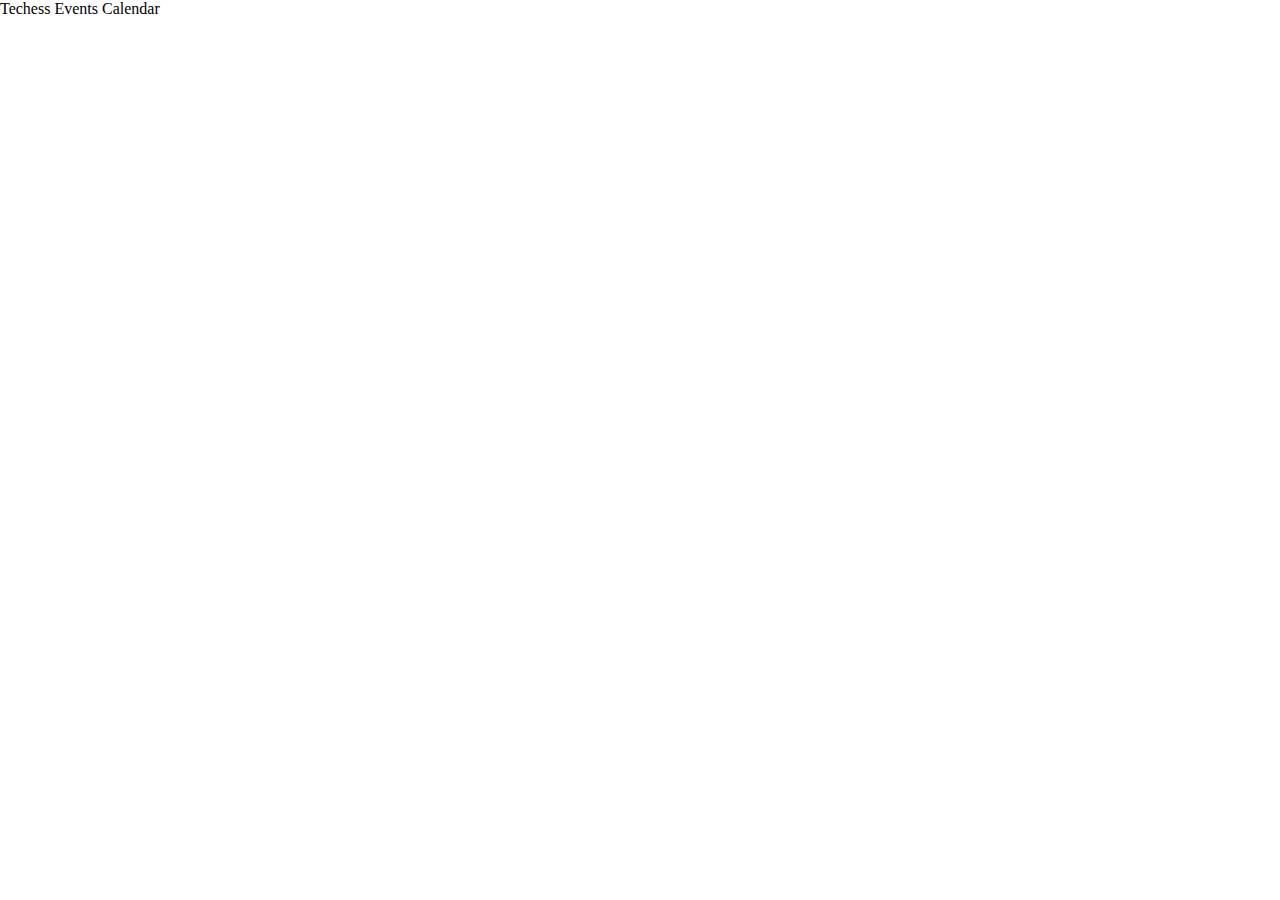
<file: calendar/calendar.html>
<!DOCTYPE HTML PUBLIC "-//W3C//DTD HTML 4.01//EN" "http://www.w3.org/TR/html4/strict.dtd"><html><head><meta http-equiv="content-type" content="text/html; charset=utf-8">
<meta name="viewport" content="width=device-width, initial-scale=1">
<meta http-equiv="X-UA-Compatible" content="IE=EmulateIE7" />
<title>Techess Events Calendar</title>
<script>gcal$perf$serverTime=13;gcal$perf$headStartTime=new Date().getTime()</script>
<style type="text/css">body{margin:0;padding:0;overflow-y:hidden;}
        html{overflow-y:hidden;}</style>
<link type="text/css" rel="stylesheet" href="https://calendar.google.com/calendar/static/5527ae1f091e334c61460d739b271267embedcompiled_fastui.css">

<script type="text/javascript" src="https://calendar.google.com/calendar/static/5527ae1f091e334c61460d739b271267embedcompiled__en.js"></script>
<script>function _onload() {window._init({"features":[1,1,1,1,1,1,1,1,0,0,0,1,1,0,1,1,0,1,1,0,1,0,1,0,0,0,1,0,0,1,0,1,1,1,1,1,0,0,1,1,0,0,0,0,1,1,1,0,0,1,1,0,0,1,1,0,1,1,0,1,0,1,1,1,1,1,1,0,0,1,0,1,0,0],"loggedin":true,"cids":{"pvbd80pkmfsl5voauue4vbv61c@group.calendar.google.com":{"color":"#2952a3","access":70,"title":"Techess Events Calendar"}},"view":"month","weekstart":0,"format24hour":false,"dateFieldOrder":0,"preloadStart":"20160730","preloadEnd":"20160907","container":"container","baseUrl":"/","imagePath":"images/","timezone":"America/New_York","timezoneLocalized":"Eastern Time","timezoneOffsetMs":-14400000,"nowMs":"1470497956770","timezoneNextTransitionMs":"1478412000000","timezoneNextOffsetMs":-18000000,"showNavigation":true,"showDateMarker":true,"showTabs":true,"showCalendarMenu":true,"showCurrentTime":true,"showTz":true,"showPrintButton":true,"showElementsLogo":false,"collapseAllday":false,"showSubscribeButton":true,"embedStyle":"","proxyUrl":"https://clients6.google.com","calendarApiVersion":"v3","developerKey":"AIzaSyBNlYH01_9Hc5S1J9vuFmu2nUqBZJNAXxs"});}</script>
<script type="text/javascript">
      var pageLoaded_ = false;
      var clientLibraryLoaded_ = false;

      function clientLibraryLoaded() {
        clientLibraryLoaded_ = true;
        if (pageLoaded_) _onload();
      }

      function pageLoaded() {
        pageLoaded_ = true;
        if (clientLibraryLoaded_) _onload();
      }
    </script>
<script type="text/javascript" src="https://apis.google.com/js/client.js?onload=clientLibraryLoaded"></script>
<style type="text/css">

  </style></head>
<body onload="pageLoaded()" style="background-color:#fff">
<span id="calendarTitle">Techess Events Calendar</span>

<noscript><p></p>
Your browser does not appear to support JavaScript, but this page needs to use JavaScript to display correctly.
You can visit the HTML-only version of this page at:
<a href="https://calendar.google.com/calendar/htmlembed?src=pvbd80pkmfsl5voauue4vbv61c%40group.calendar.google.com&amp;ctz=America/New_York">https://calendar.google.com/calendar/htmlembed?src=pvbd80pkmfsl5voauue4vbv61c%40group.calendar.google.com&amp;ctz=America/New_York</a></noscript>
<div id="container" style="width:100%" class="locale-en "></div></body></html>
</file>
